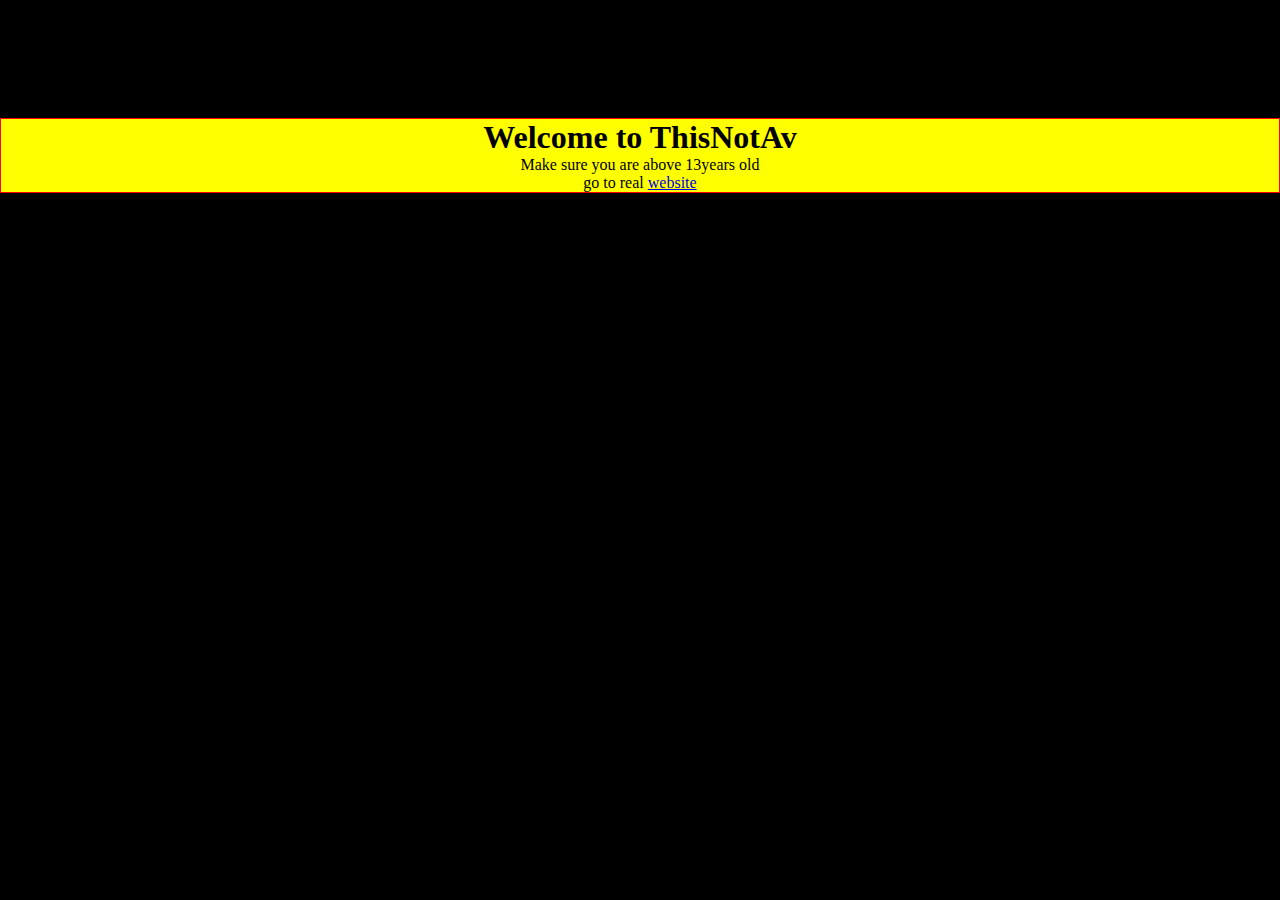
<file: index.html>
<!DOCTYPE html>

<html>
	<head class="head1">
		<meta charset="utf-8"/>
		
		<title> ThisNotAv </title>
		p{
			color : black;
			}
		<link rel="stylesheet" href="design.css"/>
	</head>
	<body class="first">
		<div class="div1">
			<h1>Welcome to ThisNotAv  </h1>
			<p> Make sure you are above 13years old</p>
			<p> go to real <a href="2nd html.html"> website</a>
		</div>
	</body>
</html>
</file>
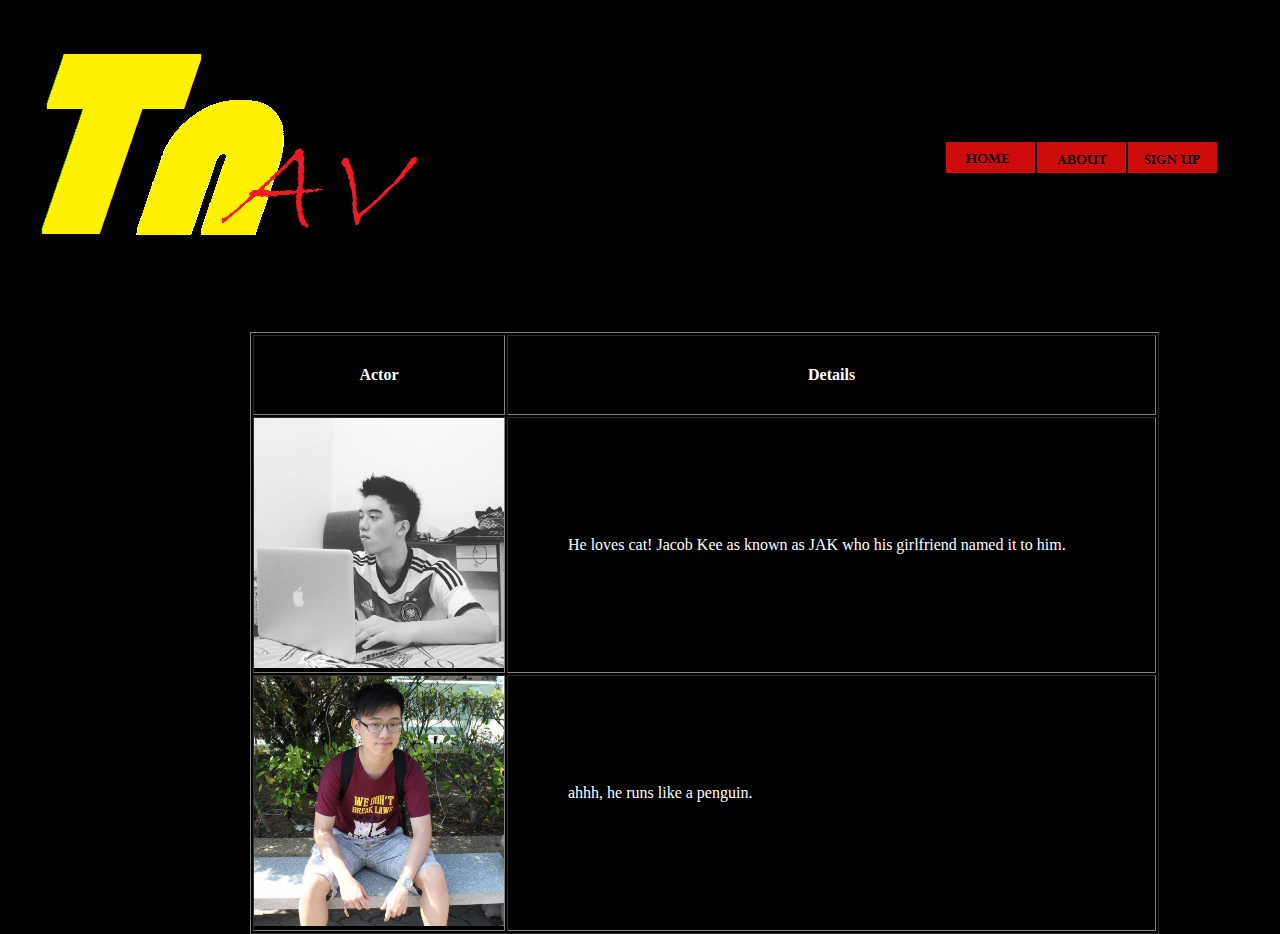
<file: 2nd html.html>
<!DOCTYPE html>

<html>
	<head class="head2">
		<meta charset="utf-8"/>
		<title>ThisNotAV </title>
		<link rel="stylesheet" href="design.css"/>
	</head>
	<body  class="second" >
		
		<div class="container">
			<header="header2"> 
				
				<img src="logo.png" alt="logo" class="logo2" >
				<nav class="nav2">
					<ul class="ul2">
						<li class="li2"><a href="2nd html.html"> <img src="home.png" alt="home"> </a>
						<li class="li2"><a href="about.html"> <img src="about.png" alt="about"> </a>
						<li class="li2"><a href="signup.html"> <img src="signup.png" alt="sign up"> </a>
					</ul>	
				</nav>
				<div class="empty"> </div>
			</header>
			
			<section class = "section2">
				<table class="2table" border="1">
					<caption color="white"> <strong> List of Actor  </strong> </caption>
					<thead>
					<tr>
						<th class="th2"> <strong> Actor </th>
						<th> Details </strong> </th>
					</tr>
					</thead>
					
					<tbody>
						
						<tr> 
							<td> <a href="https://www.facebook.com/JAcoB.050995"> <img src="jak.jpg" alt="jak picture" width="250" height="250"> </a></td>
							
							<td>
							<nav class="made">
								<ul  > 
									<li><span> He loves cat! Jacob Kee as known as JAK who his girlfriend named it to him. </li> </span>
								</ul>
								</nav>
							</td>
							
						</tr>
						
						<tr>
							<td> <a href="https://www.facebook.com/XunZhenIsAwesome"> <img src="penguin.jpg" width="250" height="250"> </a> </td>
							<td> <nav class="made">
								<ul >
									<li ><span>ahhh, he runs like a penguin.</span> <li>
								</ul>
								</nav>
							</td>
							
						
					</tbody>
					
					<tfoot>
					</tfoot>
					
				</table>
			</section>
			
			<aside>
			</aside>
			
			<footer>
			</footer>
		
		
		
		</div>
	</body>
</html>
</file>
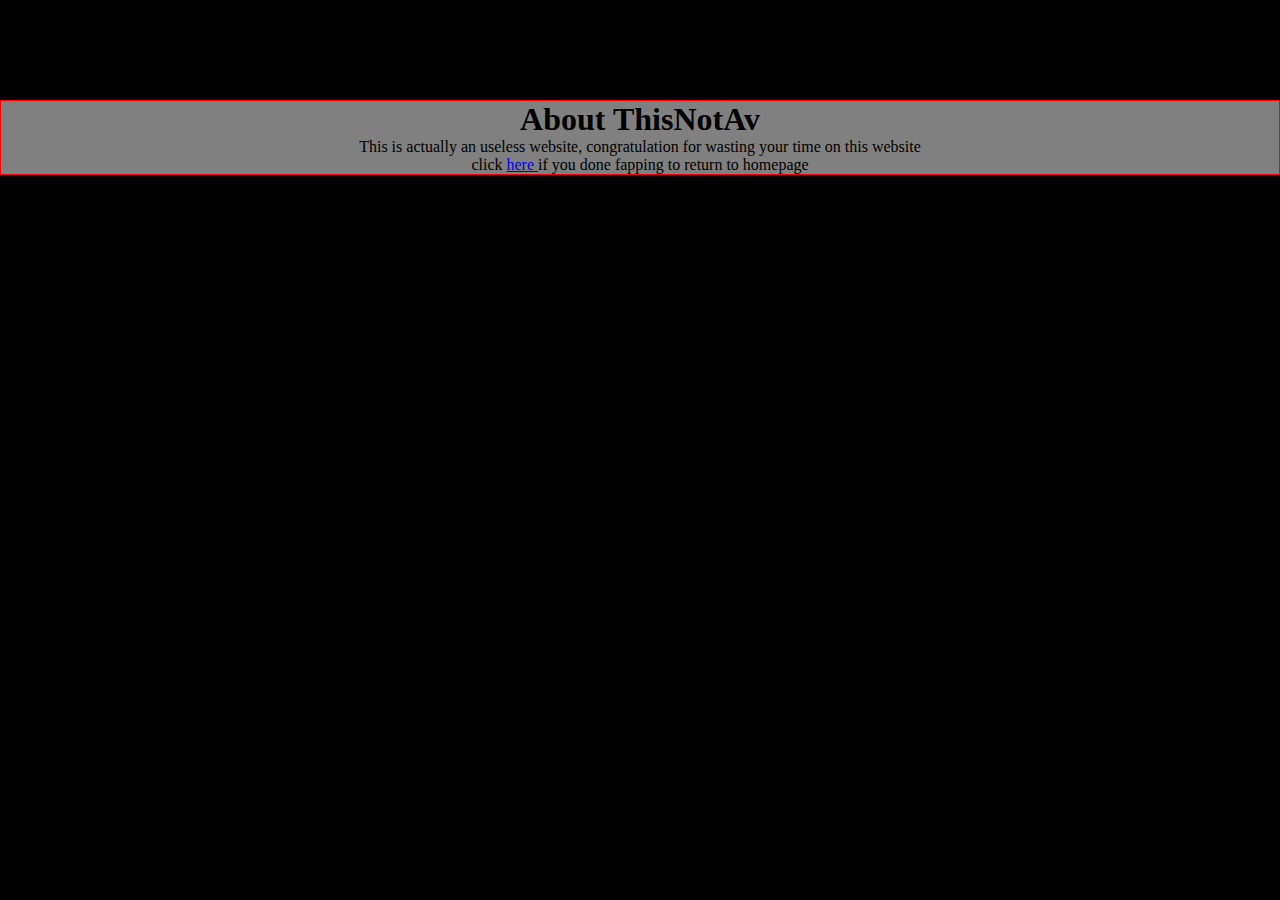
<file: about.html>
<!DOCTYPE html>
<html>
	<head class="head1">
		<meta charset="utf-8"/>
		<title>About ThisNotAv  </title>
		<link rel="stylesheet" href="design.css"/>
	</head>
	<body class="third">
				<audio autoplay loop>
					<source src="moan.mp3" type="audio/mp3"/>
				</audio>
		<div class="div3">
			<h1>About ThisNotAv  </h1>
			<p> This is actually an useless website, congratulation for wasting your time on this website </p>
			<p> click <a href="2nd html.html" > here </a> if you done fapping to return to homepage </p>
		</div>
	</body>
</html>
</file>
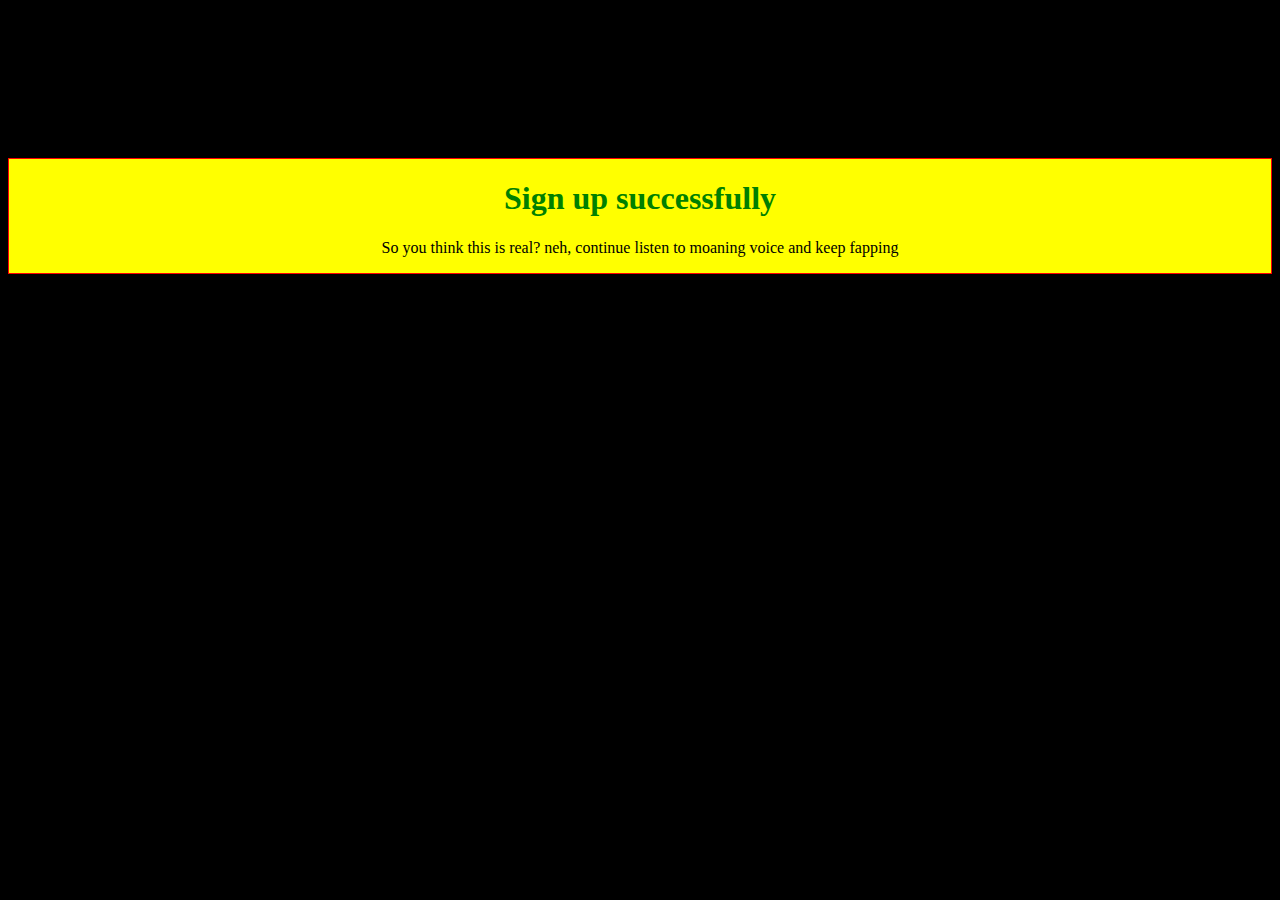
<file: fool.html>
<!DOCTYPE html>
<html>
	<head>
	<title> Stupid </title>
	<link rel="stylesheet" href="fool.css"/>
	</head>
	
	<body>
		<audio autoplay loop>
					<source src="moan.mp3" type="audio/mp3"/>
		</audio>
	<div>
		<h1> Sign up successfully </h1>
		<p> So you think this is real? neh, continue listen to moaning voice and keep fapping </p>
		
	</div>
	</body>
</html>
</file>
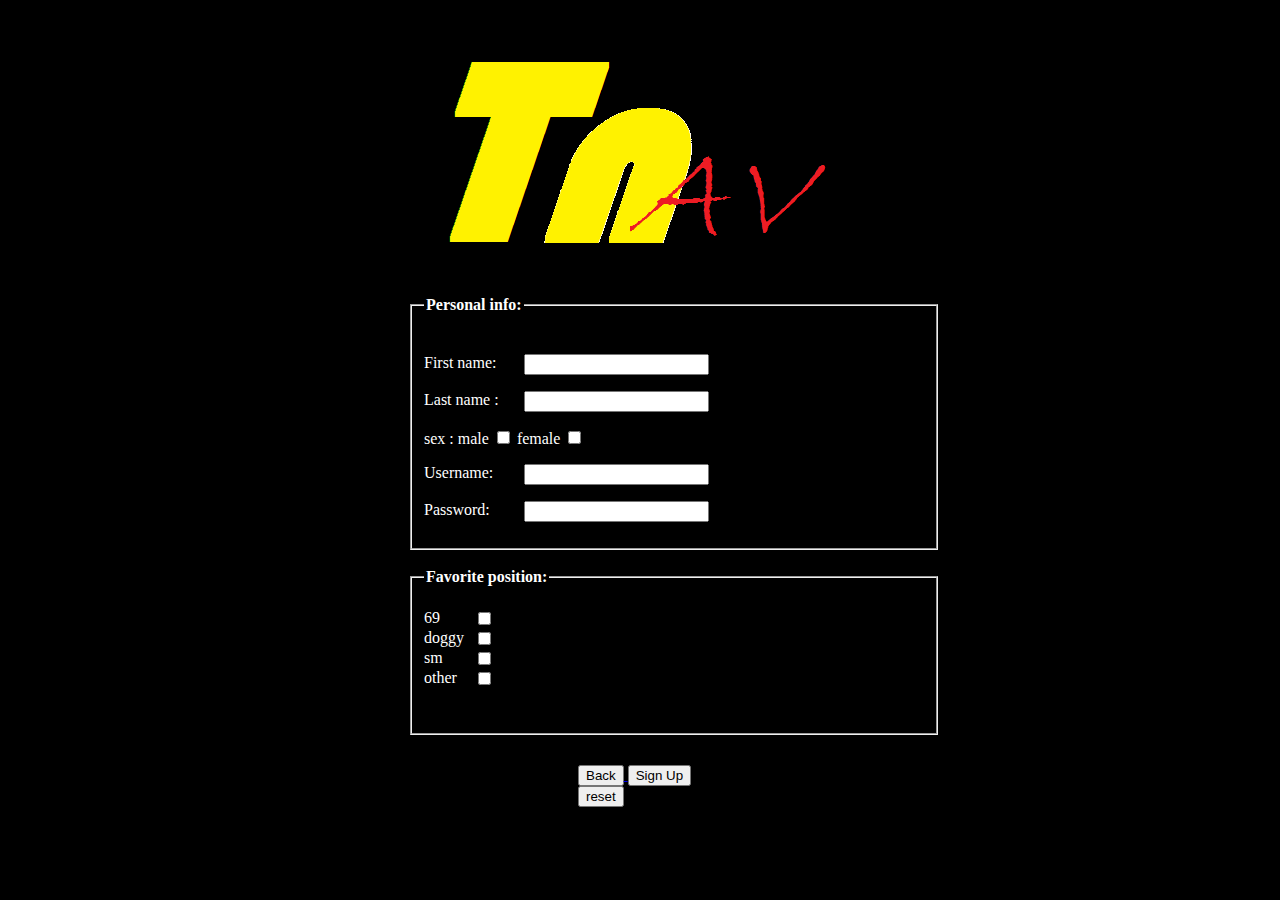
<file: signup.html>
<!DOCTYPE html>
<html>

	<head>
		<meta charset="utf-8"/>
		<title> Sign Up </title>
		<img src="logo.png" alt="logo">
		<link rel="stylesheet" href="signup.css"/>
	</head>
	
	<body>
		
		<form action="fool.html" method="get">
			<fieldset class="form">
				<legend>Personal info:</legend><br/>
				<p>
				<label for="first_name">First name:</label>
				<input type="text" name="first name" id="first_name">
				</p>
				<p>
				<label for="last_name">Last name :</label>
				<input type="text" name="last name" id="last_name">
				</p>
			
			sex  :              
			male
			<input type="checkbox" value="male" name="male" id="male"/>
			female
			<input type="checkbox" value="female" name="female" id="female"/>
			<br/>
			<p>
				<label for="username">Username:</label>
				<input type="text" name="Username" id="username">
			</p>
			<p>
				<label for="password">Password:</label>
				<input type="text" name="Password" id="password">
			</p>
			</fieldset>
			<br/>
			
			<fieldset class="fav">
			<legend>Favorite position:<br/></legend><br/>
			<label for="69">69</label>
			<input type="checkbox" value="69" name="69" id="69"/><br/>
			<label for="doggy">doggy</label>
			<input type="checkbox" value="doggy" name="doggy" id="doggy"/><br/>
			<label for="sm">sm</label>
			<input type="checkbox" value="sm" name="sm" id="sm"/><br/>
			<label for="other">other</label>
			<input type="checkbox" value="other" name="other" id="id"/><br/>
			</p>
			
			<br/>
			</fieldset>
			<footer>
			
			<a href="2nd html.html"><input type="button" value="Back"> </a><input type="submit" value="Sign Up" > <input type="reset" value="reset"> 
			</footer>
		</form>
	</body>

</html>
</file>
<file: design.css>
.div1{
	border: 1px solid red;
	background-color:yellow;
	text-align: center
}

.first{
	padding-top: 100px;
	background-color:black;
}
p{
	color:black;
	text-align: center;
}

*{
	margin:0px;
	padding: 0px;
	list-style-type: none;
}

.second{
	background-color: black;
}
.container{
	width=1000px;
	margin: 0px auto;
}
.head2{
	padding-left:150px;
}
.header2{
	
	border: 30px 10px 30px 10px
	
}
.empty{
	clear: both;
}
.logo2{
	float: left;
	padding-right:450px;
}
.nav2 .ul2, .li2{
	border: 1px solid black;
	float:left;
	padding-top:70px;
}
.table2{
	border: 1px solid white;
	
}
.section2{
	margin-left:250px;
	margin-top:30px
}
.th2{
	padding-bottom:30px;
	padding-top:30px;
	padding-left:100px;
	padding-right:100px;
}
th{
	padding-bottom:30px;
	padding-top:30px;
	padding-left:300px;
	padding-right:300px;
	color: white;
	
}


.third{
	padding-top: 100px;
	background-color:black;
}
.div3{
	border: 1px solid red;
	background-color:gray;
	text-align: center
}
.made ul{
	padding-left: 30px;
	color: red;
}
.made li{
	color:white;
	padding: 10px 30px;
}
</file>
<file: fool.css>
h1{
	text-align:center;
	color: green;
}
p{
	text-align:center;
	font-weight: normal;
}
div{
	border: 1px solid red;
	background-color:yellow;
}
body{
	padding-top:150px;
	background-color:black;
}
</file>
<file: signup.css>
fieldset{
	color:white;
	width:500px;
}
body{
	padding: 0px 400px ;
	background-color: black;
}
.form label{
	color: white;
	float :left;
	width:100px
}


.fav label{
	color: white;
	float:left;
	width:50px;
}


legend{
	color:white;
	font-weight:bold;
	
}
footer{
	padding: 30px 170px;
}
</file>
